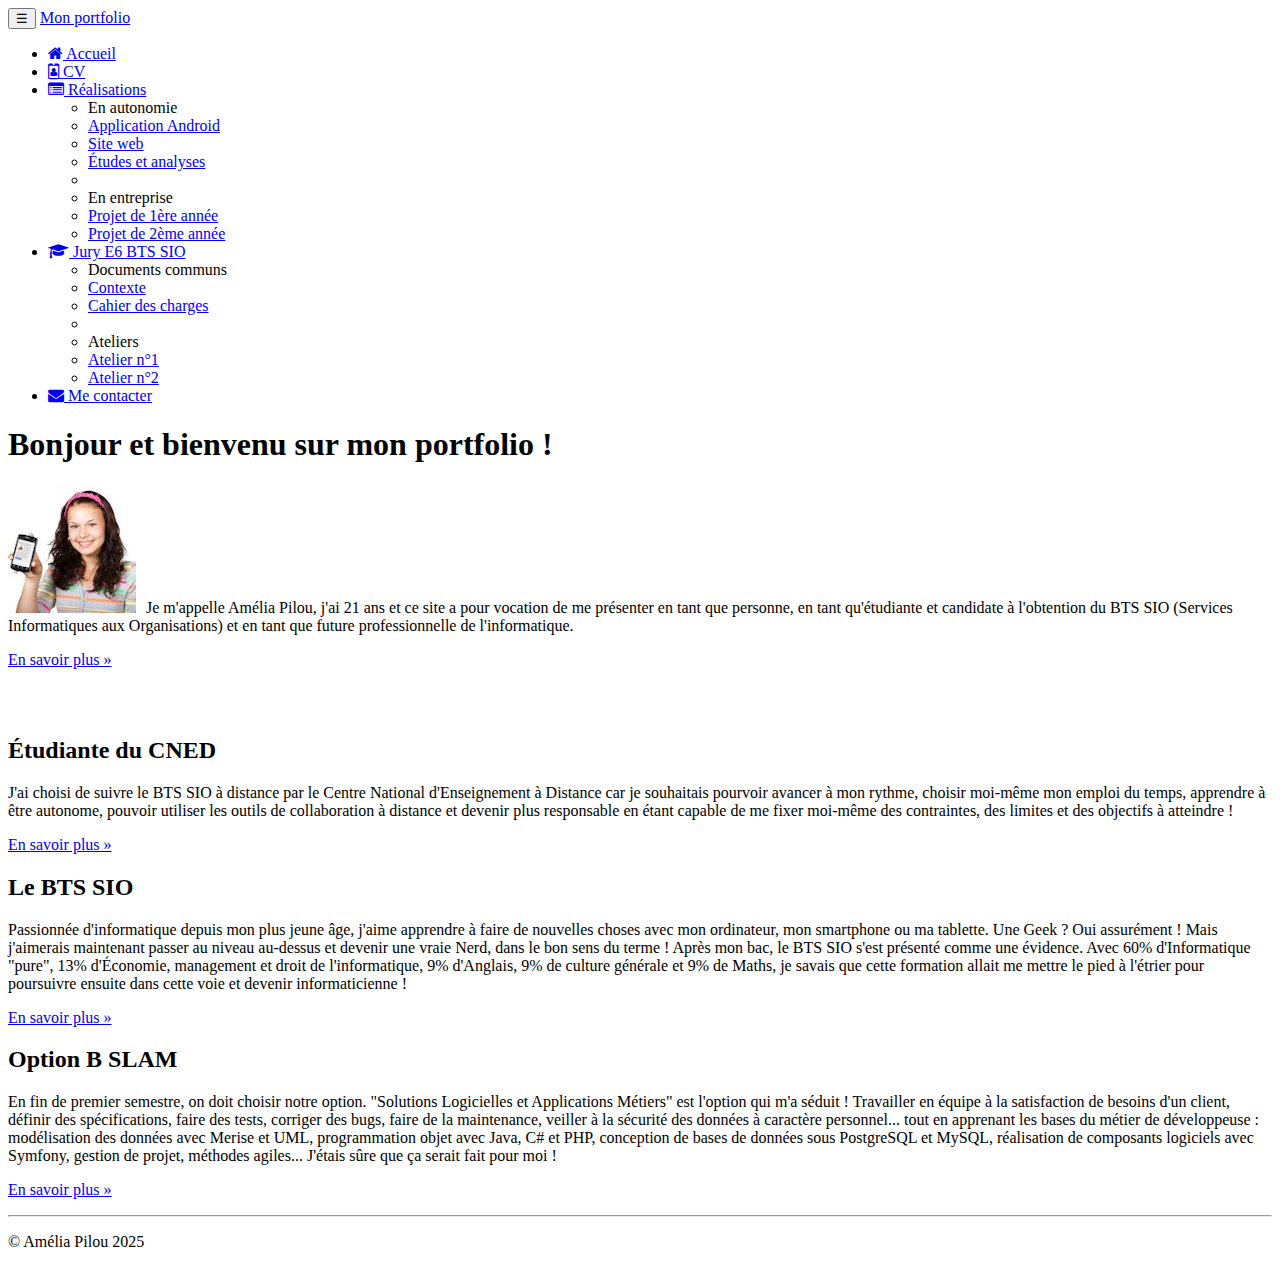
<file: index.html>
<!doctype html>
<html lang="fr">
    <head>
        <!-- Required meta tags -->
        <meta charset="utf-8">
        <meta name="viewport" content="width=device-width, initial-scale=1, shrink-to-fit=no">
        <meta name="description" content="Portfolio d’Amélia Pilou - BTS SIO SLAM">
        <meta name="author" content="Amélia Pilou">
        <!-- Bootstrap CSS -->
        <link rel="stylesheet" href="https://cdn.jsdelivr.net/npm/bootstrap@4.6.2/dist/css/bootstrap.min.css" integrity="sha384-xOolHFLEh07PJGoPkLv1IbcEPTNtaed2xpHsD9ESMhqIYd0nLMwNLD69Npy4HI+N" crossorigin="anonymous">

        <title>Portfolio d'Amélia Pilou (BTS SIO 2025)</title>
        <link rel="icon" href="favicon.ico">
        <link href="https://maxcdn.bootstrapcdn.com/font-awesome/4.7.0/css/font-awesome.min.css" rel="stylesheet">
        <link href="css/accueil.css" rel="stylesheet">
    </head>
    <body>
        <nav class="navbar navbar-dark bg-dark fixed-top navbar-expand-md">
            <div class="container">
                <button type="button" class="navbar-toggler" data-toggle="collapse" 
                        data-target="#navbar" aria-controls="navbar">
                    <span class="sr-only">Navigation raccourcie</span>☰
                </button>
                <a class="navbar-brand" href="#">Mon portfolio</a>
                <div id="navbar" class="navbar-collapse collapse">
                    <ul class="nav navbar-nav">
                        <li class="active nav-item">
                            <a href="index.html" class="nav-link">
                                <span class="fa fa-home"></span> Accueil
                            </a>
                        </li>
                        <li class="nav-item">
                            <a href="cv.html" class="nav-link">
                                <span class="fa fa-id-badge"></span> CV
                            </a>
                        </li>
                        <li class="dropdown nav-item">
                            <a href="#" class="dropdown-toggle nav-link"
                               data-toggle="dropdown" role="button">
                                <span class="fa fa-list-alt"></span> Réalisations <span class="caret"></span>
                            </a>
                            <ul class="dropdown-menu" role="menu">
                                <li role="presentation" class="dropdown-header dropdown-item"> En autonomie</li>
                                <li role="presentation" class="dropdown-item">
                                    <a role="menuitem" href="#">Application Android</a>
                                </li>
                                <li role="presentation" class="dropdown-item">
                                    <a role="menuitem" href="#">Site web</a>
                                </li>
                                <li role="presentation" class="dropdown-item">
                                    <a role="menuitem" href="#">Études et analyses</a>
                                </li>
                                <li role="presentation" class="dropdown-divider"></li>
                                <li role="presentation" class="dropdown-header dropdown-item"> En entreprise</li>
                                <li role="presentation" class="dropdown-item">
                                    <a role="menuitem" href="#">Projet de 1ère année</a>
                                </li>
                                <li role="presentation" class="dropdown-item">
                                    <a role="menuitem" href="#">Projet de 2ème année</a>
                                </li>
                            </ul>
                        </li>
                        <li class="dropdown nav-item">
                            <a href="#" class="dropdown-toggle nav-link"
                               data-toggle="dropdown" role="button">
                                <span class="fa fa-graduation-cap"></span> Jury E6 BTS SIO
                                <span class="caret"></span>
                            </a>
                            <ul class="dropdown-menu" role="menu">
                                <li class="dropdown-header dropdown-item" role="presentation">
                                    Documents communs</li>
                                <li role="presentation" class="dropdown-item">
                                    <a role="menuitem" href="#">Contexte</a></li>
                                <li role="presentation" class="dropdown-item">
                                    <a role="menuitem" href="#">Cahier des charges</a></li>
                                <li role="presentation" class="dropdown-divider"></li>
                                <li role="presentation" class="dropdown-header dropdown-item">Ateliers</li>
                                <li role="presentation" class="dropdown-item">
                                    <a role="menuitem" href="#">Atelier n°1</a></li>
                                <li role="presentation" class="dropdown-item">
                                    <a role="menuitem" href="#">Atelier n°2</a></li>
                            </ul>
                        </li>
                        <li class="nav-item">
                            <a href="#" class="nav-link"><span class="fa fa-envelope"></span> Me contacter
                            </a>
                        </li>
                    </ul>
                </div>
            </div>
        </nav>

        <div class="jumbotron"> <!-- Emplacement pour le contenu principal de la page -->
            <div class="container">
                <h1>Bonjour et bienvenu sur mon portfolio !</h1>
                <p>
                    <img id="maPhoto" class="float-left rounded" src="images/AmeliaPilou.jpg"
                         alt="Ma photo d'identité">Je m'appelle Amélia Pilou, j'ai 21 ans et ce site a pour
                    vocation de me présenter en tant que personne, en tant qu'étudiante
                    et candidate à l'obtention du BTS SIO (Services Informatiques
                    aux Organisations) et en tant que future professionnelle de l'informatique.
                </p>
                <p><a class="btn btn-primary btn-lg" href="pages/cv.html" role="button">En savoir plus »</a></p>
                <link href="css/accueil.css" rel="stylesheet">
            </div>
        </div>

        <footer>
            <div class="container">
                <div class="row">
                    <div class="col-lg-4">
                        <h2>Étudiante du CNED</h2>
                        <p>J'ai choisi de suivre le BTS SIO à distance par le Centre National d'Enseignement à Distance car je souhaitais pourvoir avancer à mon rythme, choisir moi-même mon emploi du temps, apprendre à être autonome, pouvoir utiliser les outils de collaboration à distance et devenir plus responsable en étant capable de me fixer moi-même des contraintes, des limites et des objectifs à atteindre !
                        </p>
                        <p><a class="btn btn-secondary" href="http://www.cned.fr" target="_blank" role="button">En savoir plus »</a>
                        </p>
                    </div>
                    <div class="col-lg-4">
                        <h2>Le BTS SIO</h2>
                        <p>Passionnée d'informatique depuis mon plus jeune âge, j'aime apprendre à faire de nouvelles choses avec mon ordinateur, mon smartphone ou ma tablette. Une Geek ? Oui assurément ! Mais j'aimerais maintenant passer au niveau au-dessus et devenir une vraie Nerd, dans le bon sens du terme ! Après mon bac, le BTS SIO s'est présenté comme une évidence. Avec 60% d'Informatique "pure", 13% d'Économie, management et droit de l'informatique, 9% d'Anglais, 9% de culture générale et 9% de Maths, je savais que cette formation allait me mettre le pied à l'étrier pour poursuivre ensuite dans cette voie et devenir informaticienne !
                        </p>
                        <p><a class="btn btn-secondary" href="https://fr.wikipedia.org/wiki/Brevet_de_technicien_supérieur_-_Services_informatiques_aux_organisations" target="_blank" role="button">En savoir plus »</a>
                        </p>
                    </div>
                    <div class="col-lg-4">
                        <h2>Option B SLAM</h2>
                        <p>En fin de premier semestre, on doit choisir notre option. "Solutions Logicielles et Applications Métiers" est l'option qui m'a séduit&nbsp;! Travailler en équipe à la satisfaction de besoins d'un client, définir des spécifications, faire des tests, corriger des bugs, faire de la maintenance, veiller à la sécurité des données à caractère personnel... tout en apprenant les bases du métier de développeuse : modélisation des données
                            avec Merise et UML, programmation objet avec Java, C# et PHP, conception de bases de données sous PostgreSQL et MySQL, réalisation de
                            composants logiciels avec Symfony, gestion de projet, méthodes agiles... J'étais sûre que ça serait fait pour moi !
                        </p>
                        <p><a class="btn btn-secondary" href="https://www.onisep.fr/recherche?text=+SIO+SLAM+BTS+services+informatiques+aux+organisations+option+B+solutions+logicielles+et+applications+m%C3%A9tiers&context=onisep" target="_blank" role="button">En savoir plus »</a>
                        </p>
                    </div>
                </div>
                <hr>
                <p class="text-center" id="copyright">© Amélia Pilou 2025</p>
            </div>
        </footer>

        <!-- Optional JavaScript; choose one of the two! -->

        <!-- Option 1: jQuery and Bootstrap Bundle (includes Popper) -->
        <script src="https://cdn.jsdelivr.net/npm/jquery@3.5.1/dist/jquery.slim.min.js" integrity="sha384-DfXdz2htPH0lsSSs5nCTpuj/zy4C+OGpamoFVy38MVBnE+IbbVYUew+OrCXaRkfj" crossorigin="anonymous"></script>
        <script src="https://cdn.jsdelivr.net/npm/bootstrap@4.6.2/dist/js/bootstrap.bundle.min.js" integrity="sha384-Fy6S3B9q64WdZWQUiU+q4/2Lc9npb8tCaSX9FK7E8HnRr0Jz8D6OP9dO5Vg3Q9ct" crossorigin="anonymous"></script>

    </body>
</html>
</file>
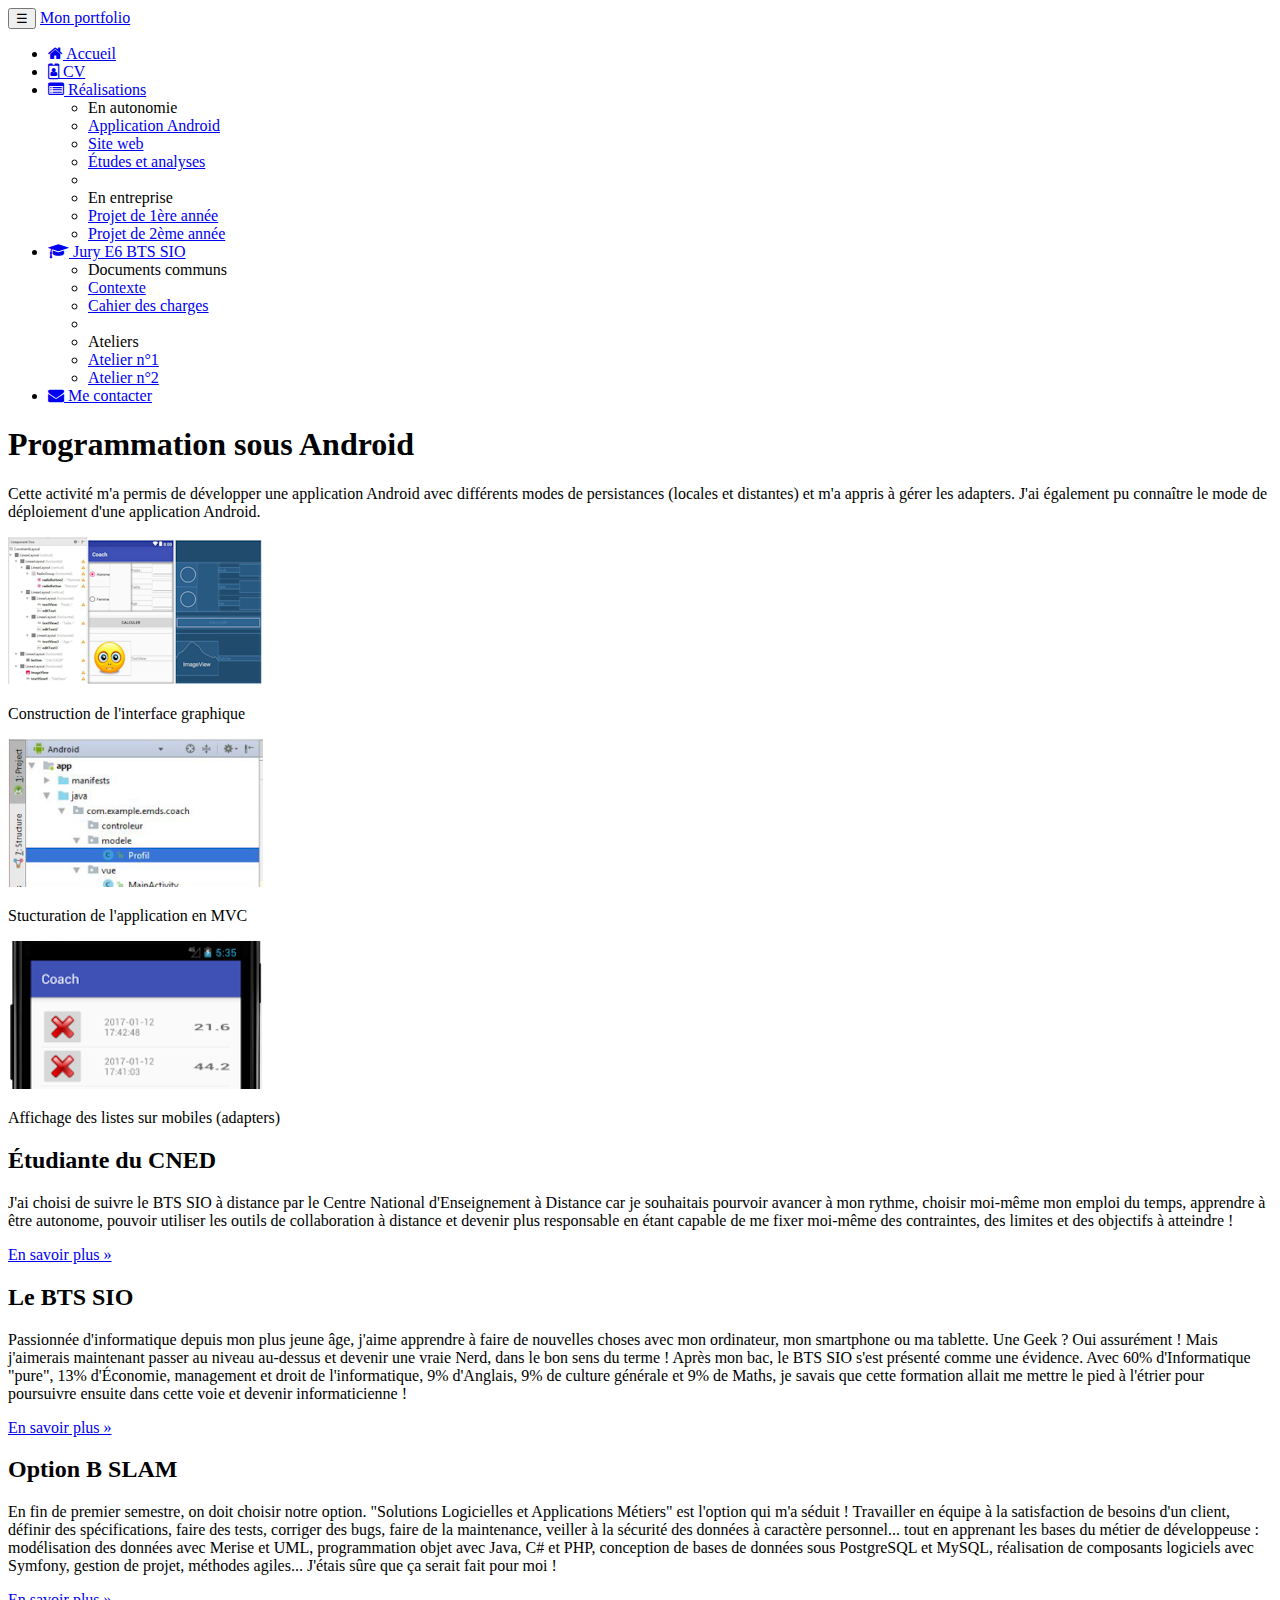
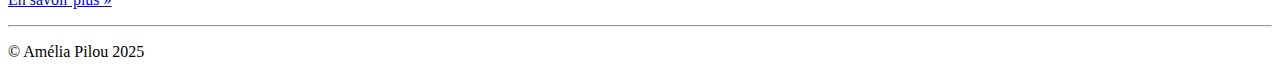
<file: pages/appliandroid.html>
<!doctype html>
<html lang="fr">
    <head>
        <!-- Required meta tags -->
        <meta charset="utf-8">
        <meta name="viewport" content="width=device-width, initial-scale=1, shrink-to-fit=no">
        <meta name="description" content="Portfolio d’Amélia Pilou - BTS SIO SLAM">
        <meta name="author" content="Amélia Pilou">
        <!-- Bootstrap CSS -->
        <link rel="stylesheet" href="https://cdn.jsdelivr.net/npm/bootstrap@4.6.2/dist/css/bootstrap.min.css" integrity="sha384-xOolHFLEh07PJGoPkLv1IbcEPTNtaed2xpHsD9ESMhqIYd0nLMwNLD69Npy4HI+N" crossorigin="anonymous">

        <title>Portfolio d'Amélia Pilou (BTS SIO 2025)</title>
        <link rel="icon" href="../favicon.ico">
        <link href="https://maxcdn.bootstrapcdn.com/font-awesome/4.7.0/css/font-awesome.min.css" rel="stylesheet">
        <script src="../js/pages.js"></script>
        <link href="../css/realisations.css" rel="stylesheet">
    </head>
    <body>
        <div id="header"></div>



                <section class="jumbotron text-center">
                    <div class="container">
                        <h1 class="jumbotron-heading">Programmation sous Android</h1>
                        <p class="lead text-muted">Cette activité m'a permis de développer une application Android avec différents modes de persistances (locales et distantes) et m'a appris à gérer les adapters. J'ai également pu connaître le mode de déploiement d'une application Android.
                        </p>
                    </div>
                </section>
                <div class="album py-5 bg-light">
                    <div class="container">
                        <div class="row">
                            <div class="col-md-4">
                                <div class="card mb-4 shadow-sm">
                                    <img class="card-img-top" src="../images/ihmcoach.png" alt="IHM Coach">
                                    <div class="card-body">
                                        <p class="card-text">Construction de l'interface graphique</p>
                                    </div>
                                </div>
                            </div>
                            <div class="col-md-4">
                                <div class="card mb-4 shadow-sm">
                                    <img class="card-img-top" src="../images/MVC.png" alt="Structuration MVC">
                                    <div class="card-body">
                                        <p class="card-text">Stucturation de l'application en MVC</p>
                                    </div>
                                </div>
                            </div>
                            <div class="col-md-4">
                                <div class="card mb-4 shadow-sm">
                                    <img class="card-img-top" src="../images/adapters.png" alt="Adapters">
                                    <div class="card-body">
                                        <p class="card-text">Affichage des listes sur mobiles (adapters)</p>
                                    </div>
                                </div>
                            </div>
                        </div>
                    </div>
                </div>




        <div id="footer"></div>

        <!-- Optional JavaScript; choose one of the two! -->

        <!-- Option 1: jQuery and Bootstrap Bundle (includes Popper) -->
        <script src="https://cdn.jsdelivr.net/npm/jquery@3.5.1/dist/jquery.slim.min.js" integrity="sha384-DfXdz2htPH0lsSSs5nCTpuj/zy4C+OGpamoFVy38MVBnE+IbbVYUew+OrCXaRkfj" crossorigin="anonymous"></script>
        <script src="https://cdn.jsdelivr.net/npm/bootstrap@4.6.2/dist/js/bootstrap.bundle.min.js" integrity="sha384-Fy6S3B9q64WdZWQUiU+q4/2Lc9npb8tCaSX9FK7E8HnRr0Jz8D6OP9dO5Vg3Q9ct" crossorigin="anonymous"></script>

    </body>
</html>
</file>
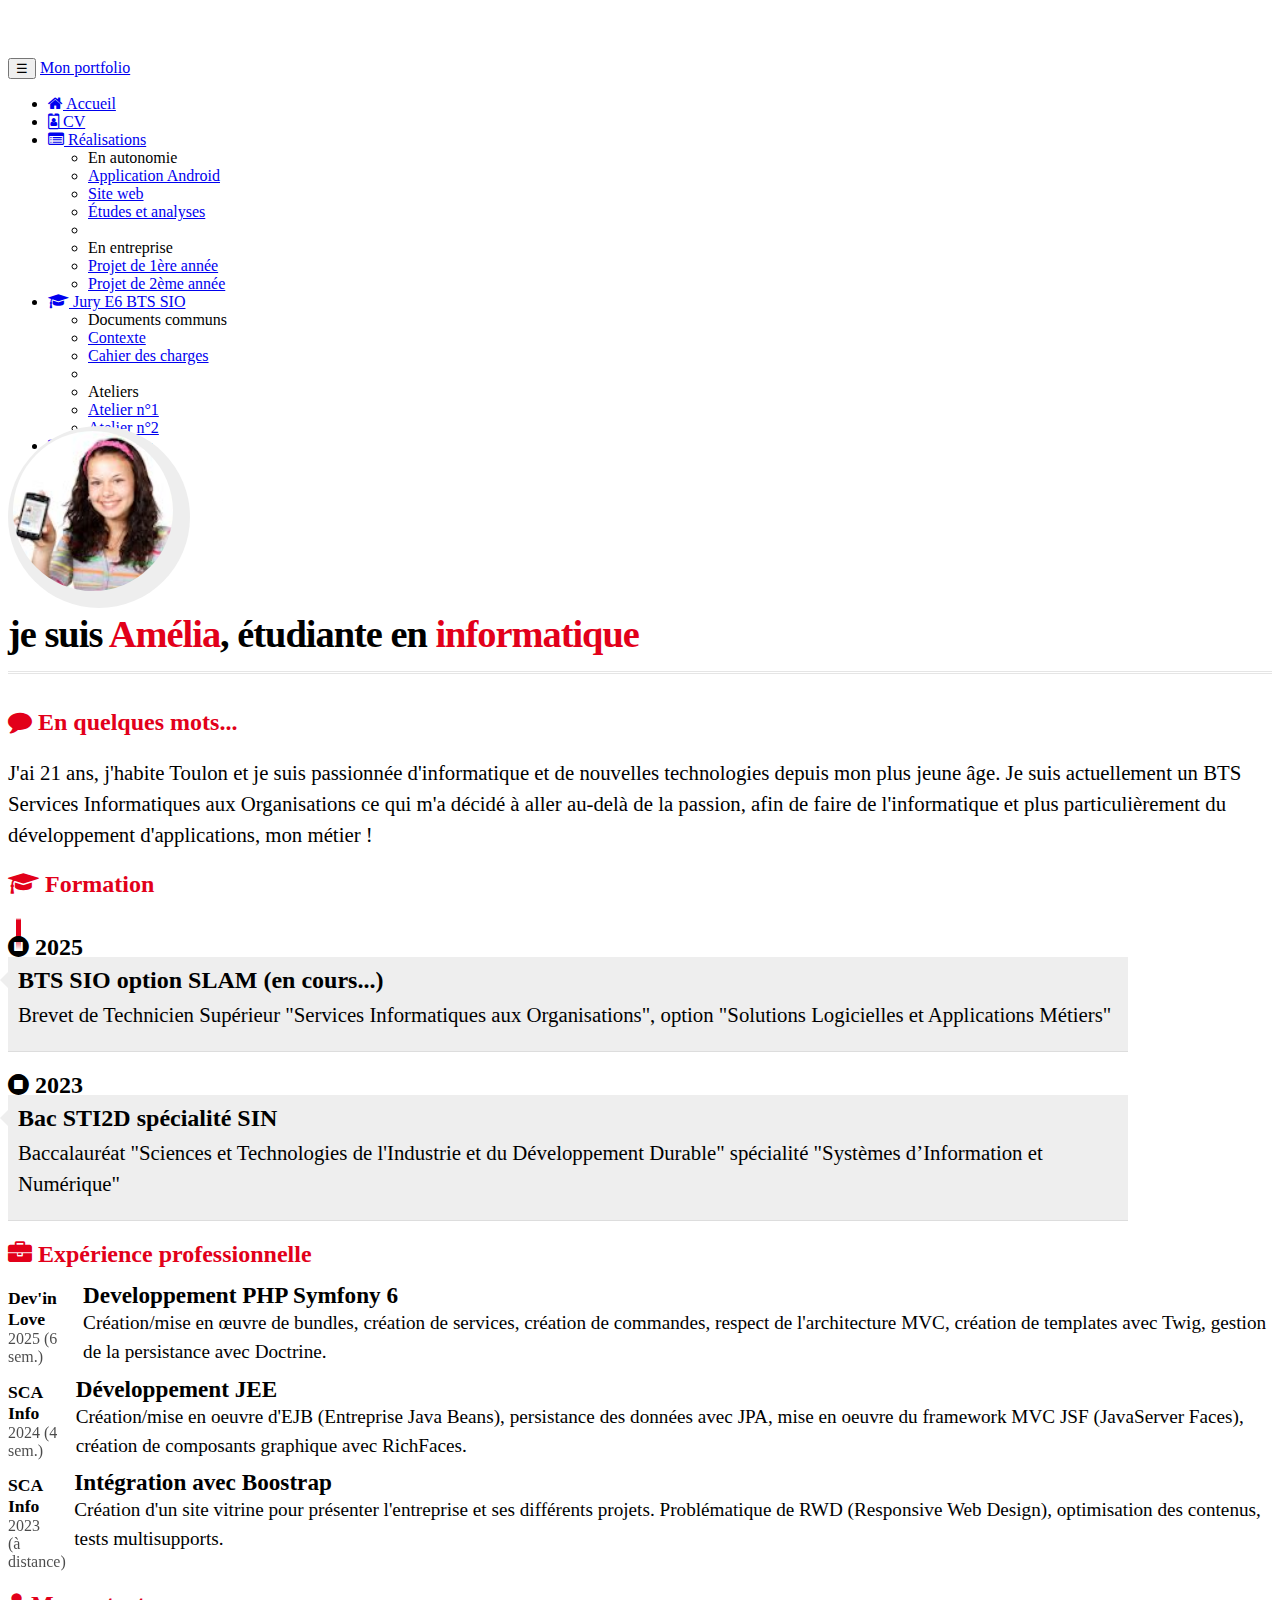
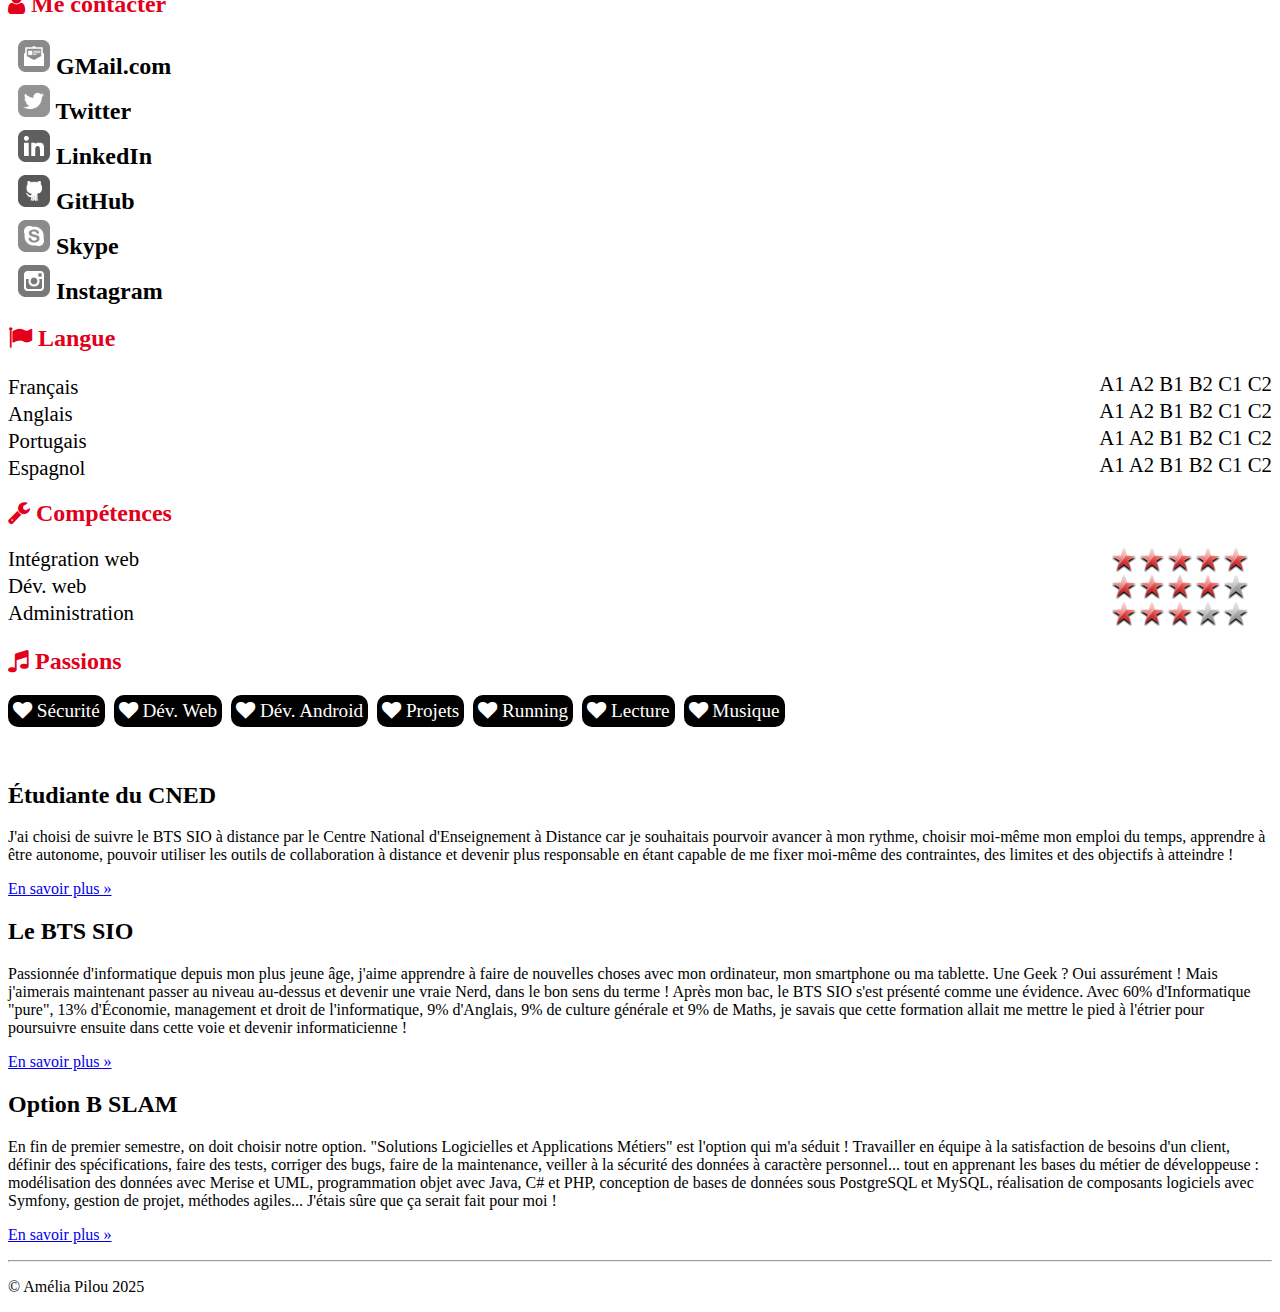
<file: pages/cv.html>
<!doctype html>
<html lang="fr">
    <head>
        <!-- Required meta tags -->
        <meta charset="utf-8">
        <meta name="viewport" content="width=device-width, initial-scale=1, shrink-to-fit=no">
        <meta name="description" content="Portfolio d’Amélia Pilou - BTS SIO SLAM">
        <meta name="author" content="Amélia Pilou">
        <!-- Bootstrap CSS -->
        <link rel="stylesheet" href="https://cdn.jsdelivr.net/npm/bootstrap@4.6.2/dist/css/bootstrap.min.css" integrity="sha384-xOolHFLEh07PJGoPkLv1IbcEPTNtaed2xpHsD9ESMhqIYd0nLMwNLD69Npy4HI+N" crossorigin="anonymous">

        <title>Portfolio d'Amélia Pilou (BTS SIO 2025)</title>
        <link rel="icon" href="../favicon.ico">
        <link href="https://maxcdn.bootstrapcdn.com/font-awesome/4.7.0/css/font-awesome.min.css" rel="stylesheet">
        <link href="../css/cv.css" rel="stylesheet">
        <script src="../js/pages.js"></script>
    </head>
    <body>
        <div id="header"></div>

        <div class="jumbotron"> <!-- Emplacement pour le contenu principal de la page -->
            <div class="container">
                <div class="row cadreCV">
                    <div id="cv-entete" class="text-center">
                        <div id="cv-photo">
                            <img src="../images/AmeliaPilou.jpg" alt="Ma photo d'identité">
                        </div>
                        <div id="cv-intro">
                            <h1>je suis <span>Amélia</span>, étudiante en <span>informatique</span></h1>
                        </div>
                    </div>
                </div>
                <div class="row cadreCV">
                    <div class="col-xs-12 col-sm-7">
                        <!-- Partie gauche -->
                        <div class="rubrique clearfix">
                            <h2><span class="fa fa-comment"></span> En quelques mots...</h2>
                            <p>J'ai 21 ans, j'habite Toulon et je suis passionnée d'informatique et 
                                de nouvelles technologies depuis mon plus jeune âge. Je suis actuellement 
                                un BTS Services Informatiques aux Organisations ce qui m'a décidé à aller 
                                au-delà de la passion, afin de faire de l'informatique et plus particulièrement 
                                du développement d'applications, mon métier !
                            </p>
                        </div>
                        <div class="rubrique clearfix">
                            <h2><span class="fa fa-graduation-cap"></span> Formation</h2>
                            <ul id="parcours" class="clearfix">
                                <li>
                                    <div class="date float-left">
                                        <span class="fa fa-stop-circle"></span>&nbsp;2025
                                    </div>
                                    <div class="details float-right">
                                        <h3>BTS SIO option SLAM (en cours...)</h3>
                                        <p>Brevet de Technicien Supérieur "Services Informatiques aux Organisations", 
                                            option "Solutions Logicielles et Applications Métiers"</p>
                                    </div>
                                </li>
                                <li>
                                    <div class="date float-left">
                                        <span class="fa fa-stop-circle"></span>&nbsp;2023
                                    </div>
                                    <div class="details float-right">
                                        <h3>Bac STI2D spécialité SIN</h3>
                                        <p>Baccalauréat "Sciences et Technologies de l'Industrie et du Développement Durable" 
                                            spécialité "Systèmes d’Information et Numérique"</p>
                                    </div>
                                </li>
                            </ul>
                        </div>
                        <div class="rubrique clearfix">
                            <h2><span class="fa fa-briefcase"></span> Expérience professionnelle</h2>
                            <div class="experience clearfix">
                                <div class="col-3">
                                    <div class="lieu">Dev'in Love</div>
                                    <div class="date">2025 (6 sem.)</div>
                                </div>
                                <div class="col-9">
                                    <div class="profession">Developpement PHP Symfony 6</div>
                                    <div class="details">Création/mise en œuvre de bundles, création de services, 
                                        création de commandes, respect de l'architecture MVC, création de templates avec Twig, 
                                        gestion de la persistance avec Doctrine.
                                    </div>
                                </div>
                            </div>
                            <div class="experience clearfix">
                                <div class="col-3">
                                    <div class="lieu">SCA Info</div>
                                    <div class="date">2024 (4 sem.)</div>
                                </div>
                                <div class="col-9">
                                    <div class="profession">Développement JEE</div>
                                    <div class="details">Création/mise en oeuvre d'EJB (Entreprise Java Beans), 
                                        persistance des données avec JPA, mise en oeuvre du framework MVC JSF (JavaServer Faces), 
                                        création de composants graphique avec RichFaces.
                                    </div>
                                </div>
                            </div>
                            <div class="experience clearfix">
                                <div class="col-3">
                                    <div class="lieu">SCA Info</div>
                                    <div class="date">2023<br>(à distance)</div>
                                </div>
                                <div class="col-9">
                                    <div class="profession">Intégration avec Boostrap</div>
                                    <div class="details">Création d'un site vitrine pour présenter l'entreprise et ses différents projets. 
                                        Problématique de RWD (Responsive Web Design), optimisation des contenus, tests multisupports.
                                    </div>
                                </div>
                            </div>
                        </div>
                    </div>
                    <div class="col-xs-12 col-sm-5">
                        <!-- Partie droite -->
                        <div class="rubrique clearfix">
                            <h2><span class="fa fa-user"></span> Me contacter</h2>
                            <div class="meContacter">
                                <div class="details float-left">
                                    <a href="mailto:votrenom@gmail.com?subject=Contact depuis le CV en ligne" target="_blank"
                                       title="Mon email">
                                        <img class="contact-icon" src="../images/cv/mail-dreamstale47.png" alt="Icone de mail"> GMail.com
                                    </a>
                                </div>
                            </div>
                            <div class="meContacter">
                                <div class="details float-left">
                                    <a href="https://twitter.com/votrenom" title="Lien vers ma page Twitter" target="_blank">
                                        <img class="contact-icon" src="../images/cv/twitter-dreamstale71.png" alt="Icone de Twitter"> Twitter
                                    </a>
                                </div>
                            </div>
                            <div class="meContacter">
                                <div class="details float-left">
                                    <a href="http://fr.linkedin.com/in/votrenom" title="Lien vers mon profil LinkedIn" target="_blank">
                                        <img class="contact-icon" src="../images/cv/linkedin-dreamstale45.png" alt="Icone de LinkedIn"> LinkedIn
                                    </a>
                                </div>
                            </div>
                            <div class="meContacter">
                                <div class="details float-left">
                                    <a href="https://github.com/votrenom/" title="Lien vers mon profil GitHub" target="_blank">
                                        <img class="contact-icon" src="../images/cv/github2-dreamstale35.png" alt="Icone de GitHub"> GitHub
                                    </a>
                                </div>
                            </div>
                            <div class="meContacter">
                                <div class="details float-left">
                                    <a href="skype:votrenom?userinfo" target="_blank"
                                       title="Lien vers mon profil Skype">
                                        <img class="contact-icon" src="../images/cv/skype-dreamstale61.png" alt="Icone de Skype"> Skype
                                    </a>
                                </div>
                            </div>
                            <div class="meContacter">
                                <div class="details float-left">
                                    <a href="https://instagram.com/votrenom" target="_blank"
                                       title="Lien vers mon profil Instagram">
                                        <img class="contact-icon" src="../images/cv/instagram-dreamstale43.png" alt="Icone de Instagram"> Instagram
                                    </a>
                                </div>
                            </div>
                        </div>
                        <div id="langues" class="rubrique clearfix">
                            <h2><span class="fa fa-flag"></span> Langue</h2>
                            <div class="container">
                                <div class="langue">Français</div>
                                <div class="niveau">
                                    <span class="badge badge-dark">A1</span>
                                    <span class="badge badge-dark">A2</span>
                                    <span class="badge badge-dark">B1</span>
                                    <span class="badge badge-dark">B2</span>
                                    <span class="badge badge-dark">C1</span>
                                    <span class="badge badge-success">C2</span>
                                </div>
                            </div>
                            <div class="container">
                                <div class="langue">Anglais</div>
                                <div class="niveau">
                                    <span class="badge badge-dark">A1</span>
                                    <span class="badge badge-dark">A2</span>
                                    <span class="badge badge-dark">B1</span>
                                    <span class="badge badge-dark">B2</span>
                                    <span class="badge badge-success">C1</span>
                                    <span class="badge badge-dark">C2</span>
                                </div>
                            </div>
                            <div class="container">
                                <div class="langue">Portugais</div>
                                <div class="niveau">
                                    <span class="badge badge-dark">A1</span>
                                    <span class="badge badge-dark">A2</span>
                                    <span class="badge badge-dark">B1</span>
                                    <span class="badge badge-dark">B2</span>
                                    <span class="badge badge-success">C1</span>
                                    <span class="badge badge-dark">C2</span>
                                </div>
                            </div>
                            <div class="container">
                                <div class="langue">Espagnol</div>
                                <div class="niveau">
                                    <span class="badge badge-dark">A1</span>
                                    <span class="badge badge-dark">A2</span>
                                    <span class="badge badge-success">B1</span>
                                    <span class="badge badge-dark">B2</span>
                                    <span class="badge badge-dark">C1</span>
                                    <span class="badge badge-dark">C2</span>
                                </div>
                            </div>
                        </div>
                        <div id="competences" class="rubrique clearfix">
                            <h2><span class="fa fa-wrench"></span> Compétences</h2>
                            <div class="container">
                                <div class="libelle">Intégration web</div>
                                <div class="classement classement5"></div>
                            </div>
                            <div class="container">
                                <div class="libelle">Dév. web</div>
                                <div class="classement classement4"></div>
                            </div>
                            <div class="container">
                                <div class="libelle">Administration</div>
                                <div class="classement classement3"></div>
                            </div>
                        </div>
                        <div class="rubrique clearfix">
                            <h2><span class="fa fa-music"></span> Passions</h2>
                            <div class="passion"> <span class="fa fa-heart"></span> Sécurité</div>
                            <div class="passion"> <span class="fa fa-heart"></span> Dév. Web</div>
                            <div class="passion"> <span class="fa fa-heart"></span> Dév. Android</div>
                            <div class="passion"> <span class="fa fa-heart"></span> Projets</div>
                            <div class="passion"> <span class="fa fa-heart"></span> Running</div>
                            <div class="passion"> <span class="fa fa-heart"></span> Lecture</div>
                            <div class="passion"> <span class="fa fa-heart"></span> Musique</div>
                        </div>
                    </div>
                </div>
            </div>
        </div>

        <div id="footer"></div>

        <!-- Optional JavaScript; choose one of the two! -->

        <!-- Option 1: jQuery and Bootstrap Bundle (includes Popper) -->
        <script src="https://cdn.jsdelivr.net/npm/jquery@3.5.1/dist/jquery.slim.min.js" integrity="sha384-DfXdz2htPH0lsSSs5nCTpuj/zy4C+OGpamoFVy38MVBnE+IbbVYUew+OrCXaRkfj" crossorigin="anonymous"></script>
        <script src="https://cdn.jsdelivr.net/npm/bootstrap@4.6.2/dist/js/bootstrap.bundle.min.js" integrity="sha384-Fy6S3B9q64WdZWQUiU+q4/2Lc9npb8tCaSX9FK7E8HnRr0Jz8D6OP9dO5Vg3Q9ct" crossorigin="anonymous"></script>

    </body>
</html>
</file>
<file: css/accueil.css>
#maPhoto {
    margin-right: 10px;
}
.jumbotron {    
    padding-bottom: 32px;
}
</file>
<file: css/realisations.css>
.bd-placeholder-img {
    font-size: 1.125rem;
    text-anchor: middle;
    -webkit-user-select: none;
    -moz-user-select: none;
    -ms-user-select: none;
    user-select: none;
}
@media (min-width: 768px) {
    .bd-placeholder-img-lg {
        font-size: 3.5rem;
    }
}
.jumbotron {
    margin-bottom: 0px;
}
</file>
<file: css/cv.css>
body { /* pour définir une marge du haut */
    padding-top: 50px;
}
.cadreCV { /* pour ajouter un cadre blanc */
    padding-bottom: 15px;
    background: white;
}

/****************************************
*	En-tête du CV
****************************************/
#cv-entete { /* pour définir les caractéristiques de la zone d'entête '*/
    margin-top: -45px;
    width: 100%;
}
#cv-photo { /* pour définir les caractéristiques de la zone de la photo */
    width:	172px;
    height:	172px;
    border-radius:	50%;
    overflow:	hidden;
    padding: 5px;
    background: #eee;
    display: inline-block;
}
#cv-photo img { /* pour définir les caractéristiques de la photo elle-même */
    width: 160px;
    height: 160px;
    border-radius: 50%;
}
#cv-intro h1 { /* pour définir les caractéristiques de la phrase d'introduction */
    margin: 0;
    padding: 0;
    font-size: 2.4em;
    font-weight: 700;
    letter-spacing: -1px;
}
#cv-intro h1 span { /* pour avoir certains mots en rouge dans l'intro */
    color: rgb(226,0,26);
}
#cv-intro::after {
    background: url('images/ligne.png'); /* pour afficher la ligne de séparation */
    width: 100%;
    height: 3px;
    margin-top: 15px;
    content: '';
    display: block;
}

/****************************************
*	Rubriques
****************************************/
.rubrique { /* mage du bas pour toutes les classes "rubrique" */
    margin-bottom: 15px;
}
.rubrique h2 { /* rouge pour les titres h2 */
    color: rgb(226,0,26);
}
.rubrique h2::before{ /* marge de droite avant les titres h2*/
    margin-right: 5px;
}
.rubrique p{ /* caractéristiques des paragraphes */
    font-size: 1.3em;
    line-height: 1.5em;
}

/******************************************
*	Formation
******************************************/
#parcours {
    margin-top: 20px;
    position: relative;
    padding: 1em 0;
    list-style: none;
}
#parcours::before {
    width: 5px;
    height: 100%;
    position: absolute;
    left: 7.8px;
    top: 0;
    display: block;
    background: linear-gradient(to bottom, #ffffff 0%, #E2001A 7%, #E2001A, #ffffff 100%);
    content:"";
}
#parcours li {
    width: 100%;
    z-index: 2;
    position: relative;
    float: left;
}
#parcours .date .glyphicon-record::before {
    background: #FFFFFF;
    color: #555;
}
#parcours .date {
    width: 75px;
    background-color: rgba(0, 0, 0, 0);
    font-size: 1.5em;
    font-weight: 700;
    display: inline-block;
}
#parcours .details {
    width: 325px;
    display: inline-block;
    background: #eee;
    position: relative;
    padding: 10px 10px 0 10px;
    border-bottom: 1px solid #ddd;
    margin: -4px -12px 20px 0;
}
#parcours .details::after {
    content: '';
    position: absolute;
    top: 15px;
    right: 0;
    left: -16px;
    height: 0;
    width: 0;
    border: solid transparent;
    border-right-color: #eee;
    border-width: 8px;
    pointer-events: none;
}
#parcours .details h3{
    font-size: 1.5em;
    margin: 0;
    padding: 0;
    font-weight: 700;
}
#parcours .details p{
    font-size: 1.3em;
    margin-top: 5px;
    padding: 0;
}

/* Pour empêcher la déformation de la partie Formation selon la STA */
@media (min-width: 500px) {
    #parcours .date {
        width: 20%;
    }
    #parcours .details {
        width: 80%;
    }
}
@media (min-width: 768px) {
    #parcours .date {
        width: 25%;
    }
    #parcours .details {
        width: 75%;
    }
}
@media (min-width: 992px) {
    #parcours .date {
        width: 17%;
    }
    #parcours .details {
        width: 83%;
    }
}
@media (min-width: 1200px) {
    #parcours .date {
        width: 13%;
    }
    #parcours .details {
        width: 87%;
    }
}

/******************************************
*	Expérience professionnelle
******************************************/
.experience {
    display:flex;
    margin-bottom: 15px;
}
.experience .lieu {
    font-size: 1.1em;
    font-weight: bold;
}
.experience .date {
    font-size: 1em;
    opacity: 0.7;
}
.experience .profession {
    font-size: 1.45em;
    font-weight: bold;
    margin-top: -6px;
}
.experience .details {
    font-size: 1.2em;
    line-height: 1.5em;
}

/******************************************
*	Me contacter
******************************************/
.meContacter {
    clear: both;
}
.meContacter .details {
    width: 100%;
    margin-left: 10px;
    margin-top: 3px;
    font-size: 1.5em;
    font-weight: 700;
    justify-content: space-between;
}
.contact-icon {
    filter: grayscale(1);
    -webkit-filter: grayscale(1);
    -moz-filter: grayscale(1);
    -ms-filter: grayscale(1);
    -o-filter: grayscale(1);
    height: 32px;
    width: 32px;
    margin: 2px 0;
}
.meContacter a, .meContacter a:hover {
    text-decoration: none;
    color: black;
}
.meContacter a:hover>img {
    filter: grayscale(0);
    -webkit-filter: grayscale(0);
    -moz-filter: grayscale(0);
    -ms-filter: grayscale(0);
    -o-filter: grayscale(0);
}

/******************************************
*	Langues
******************************************/
#langues .container {
    display: flex;
    flex-direction: row;
    justify-content: space-between;
}
#langues .langue, #langues .niveau{
    font-size: 1.3em;
}
#langues .langue {
    padding-top: 3px;
}

/******************************************
*	Compétences
******************************************/
#competences .container {
    display: flex;
    flex-direction: row;
    justify-content: space-between;
}
#competences .container .libelle {
    font-size: 1.3em;
}
#competences .container .classement {
    background: scroll transparent url(images/Red-Rating-Stars.png) no-repeat;
    width: 160px;
    height: 27px;
}
#competences .container .classement0 {
    background-position: 0 -142px;
}
#competences .container .classement1 {
    background-position: 0 -112px;
}
#competences .container .classement2 {
    background-position: 0 -84px;
}
#competences .container .classement3 {
    background-position: 0 -56px;
}
#competences .container .classement4 {
    background-position: 0 -28px;
}
#competences .container .classement5 {
    background-position: 0 0px;
}

/******************************************
*     Passions
******************************************/
.passion{
    color: #fff;
    display: inline-block;
    margin-right: 5px;
    margin-bottom: 5px;
    padding: 5px 5px 5px 5px;
    background: #000;
    position: relative;
    font-size: 1.2em;
    border-radius: 10px;
}
</file>
